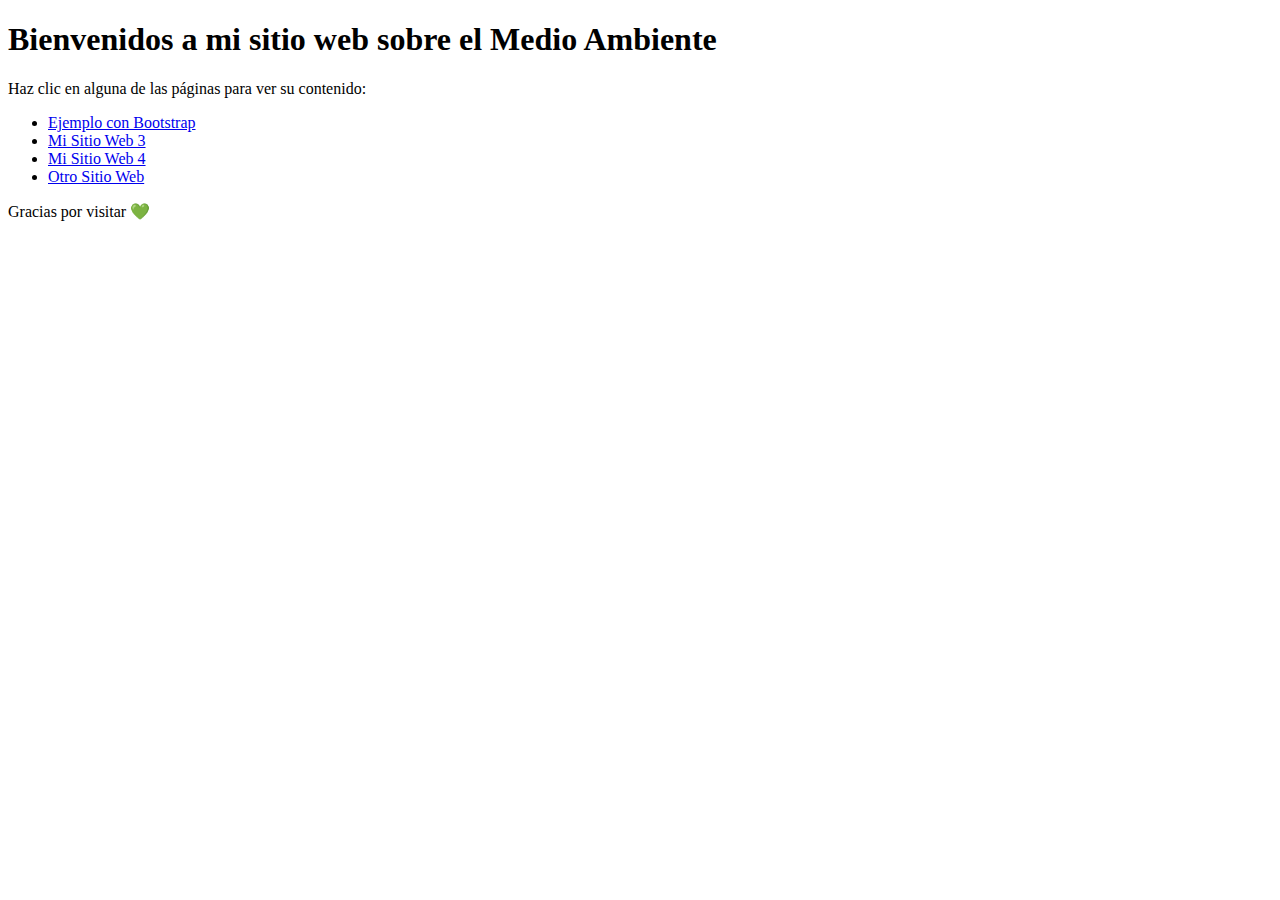
<file: index.html>
<!DOCTYPE html>
<html lang="es">
<head>
  <meta charset="UTF-8">
  <title>Medio Ambiente</title>
</head>
<body>
  <h1>Bienvenidos a mi sitio web sobre el Medio Ambiente</h1>
  <p>Haz clic en alguna de las páginas para ver su contenido:</p>
  
  <ul>
    <li><a href="bootstrap.html">Ejemplo con Bootstrap</a></li>
    <li><a href="misitioweb3.html">Mi Sitio Web 3</a></li>
    <li><a href="misitioweb4.html">Mi Sitio Web 4</a></li>
    <li><a href="mistioweb.html">Otro Sitio Web</a></li>
  </ul>

  <p>Gracias por visitar 💚</p>
</body>
</html>
</file>
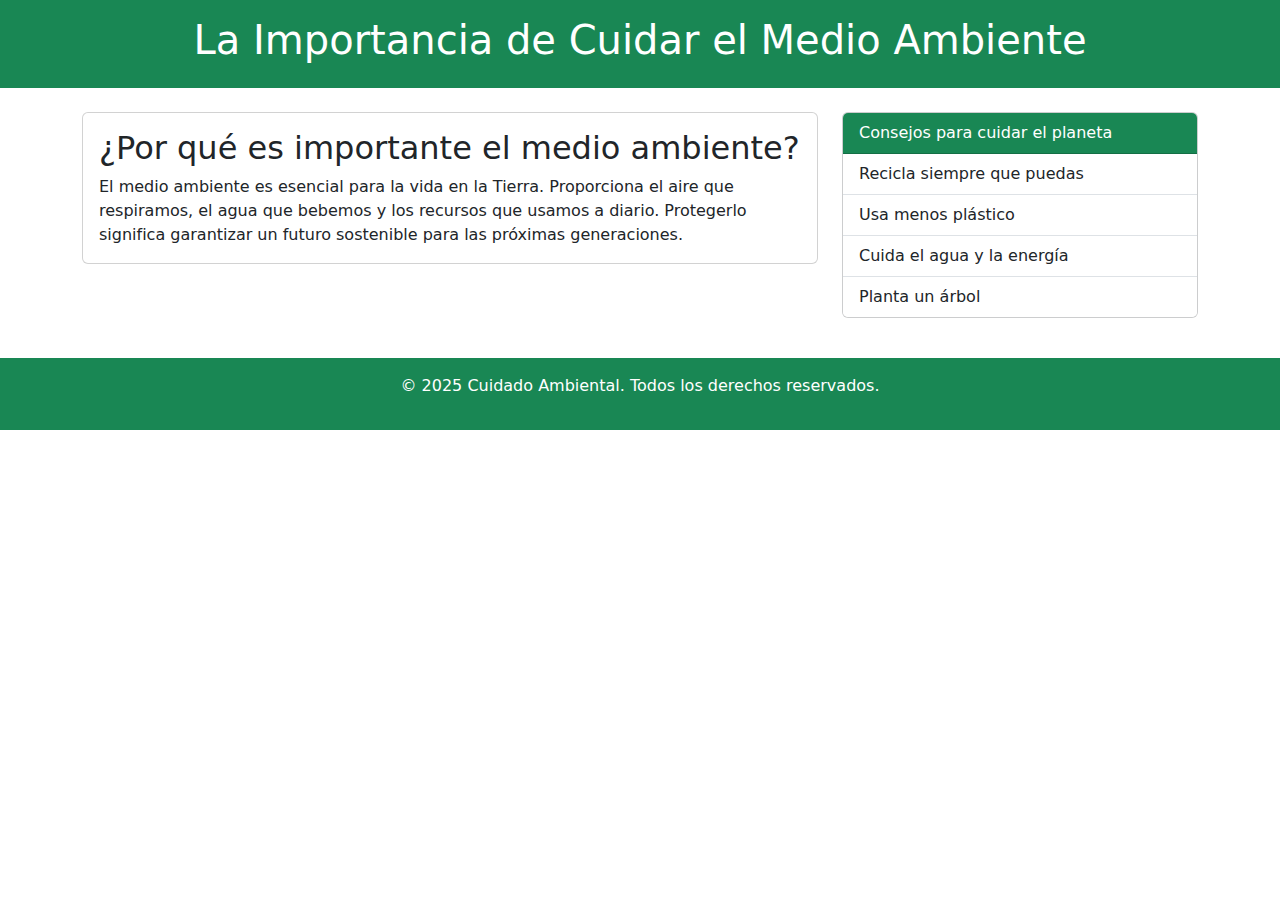
<file: bootstrap.html>
<!DOCTYPE html>
<html lang="es">
<head>
    <meta charset="UTF-8">
    <title>Importancia del Medio Ambiente</title>
    <link href="https://cdn.jsdelivr.net/npm/bootstrap@5.3.3/dist/css/bootstrap.min.css" rel="stylesheet">
</head>
<body>

<!-- Header con barra de navegación -->
<header class="bg-success text-white p-3">
    <div class="container">
        <h1 class="text-center">La Importancia de Cuidar el Medio Ambiente</h1>
    </div>
</header>

<!-- Contenido principal con sección y aside -->
<div class="container my-4">
    <div class="row">
        <!-- Artículo principal -->
        <div class="col-md-8">
            <div class="card">
                <div class="card-body">
                    <h2 class="card-title">¿Por qué es importante el medio ambiente?</h2>
                    <p class="card-text">
                        El medio ambiente es esencial para la vida en la Tierra. Proporciona el aire que respiramos, el agua que bebemos y los recursos que usamos a diario. Protegerlo significa garantizar un futuro sostenible para las próximas generaciones.
                    </p>
                </div>
            </div>
        </div>

        <!-- Aside con consejos -->
        <div class="col-md-4">
            <div class="card bg-light mb-3">
                <div class="card-header bg-success text-white">Consejos para cuidar el planeta</div>
                <ul class="list-group list-group-flush">
                    <li class="list-group-item">Recicla siempre que puedas</li>
                    <li class="list-group-item">Usa menos plástico</li>
                    <li class="list-group-item">Cuida el agua y la energía</li>
                    <li class="list-group-item">Planta un árbol</li>
                </ul>
            </div>
        </div>
    </div>
</div>

<!-- Footer -->
<footer class="bg-success text-white text-center p-3">
    <p>&copy; 2025 Cuidado Ambiental. Todos los derechos reservados.</p>
</footer>

<script src="https://cdn.jsdelivr.net/npm/bootstrap@5.3.3/dist/js/bootstrap.bundle.min.js"></script>
</body>
</html>
</file>
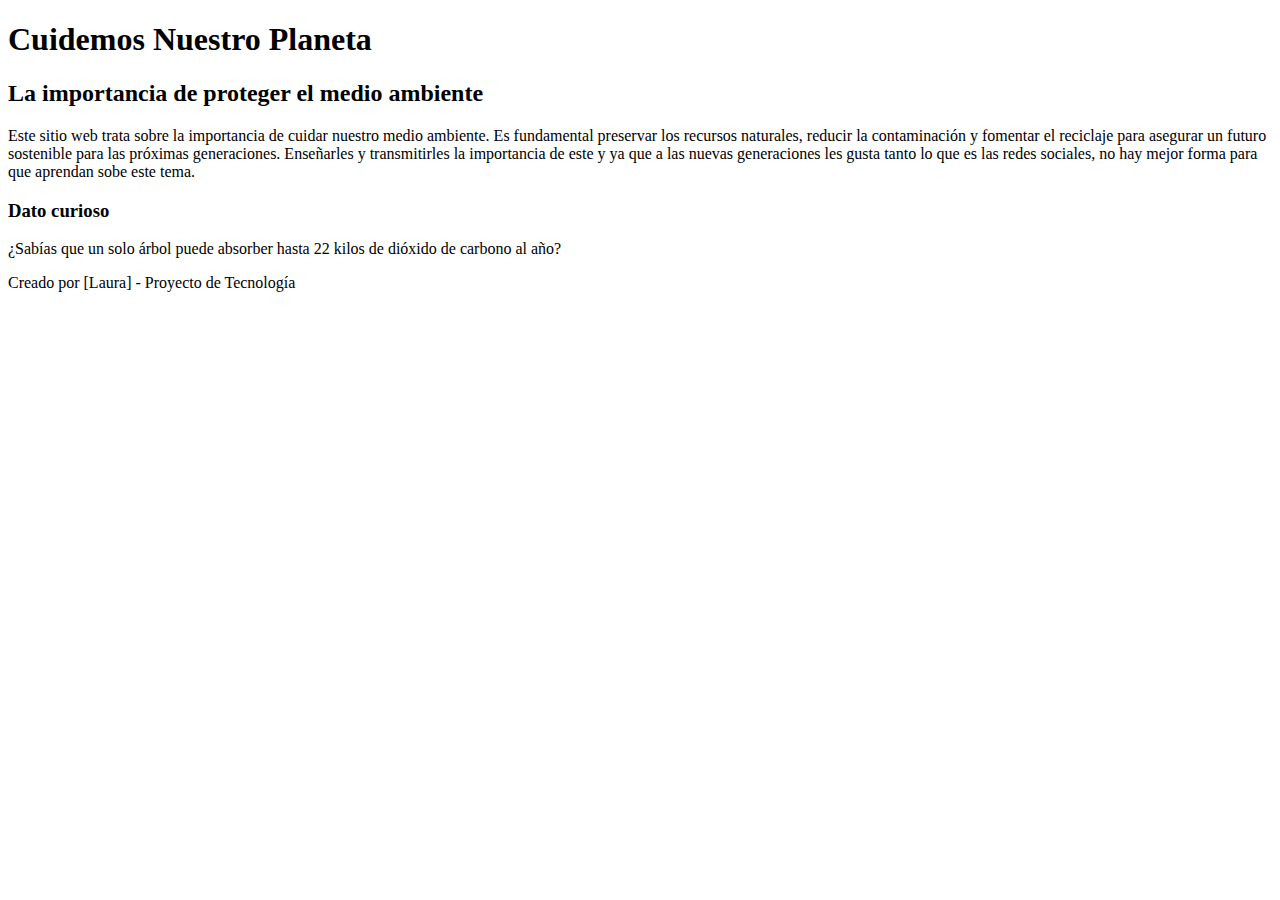
<file: medioambiente.html>
<!DOCTYPE html>
<html lang="es">
<head>
    <meta charset="UTF-8">
    <title>Cuidemos Nuestro Planeta</title>
</head>
<body>

    <header>
        <h1>Cuidemos Nuestro Planeta</h1>
    </header>

    <section>
        <article>
            <h2>La importancia de proteger el medio ambiente</h2>
            <p>Este sitio web trata sobre la importancia de cuidar nuestro medio ambiente. Es fundamental preservar los recursos naturales, reducir la contaminación y fomentar el reciclaje para asegurar un futuro sostenible para las próximas generaciones. Enseñarles y transmitirles la importancia de este y ya que a las nuevas generaciones les gusta tanto lo que es las redes sociales, no hay mejor forma para que aprendan sobe este tema.</p>
        </article>

        <aside>
            <h3>Dato curioso</h3>
            <p>¿Sabías que un solo árbol puede absorber hasta 22 kilos de dióxido de carbono al año?</p>
        </aside>
    </section>

    <footer>
        <p>Creado por [Laura] - Proyecto de Tecnología</p>
    </footer>

</body>
</html>
</file>
